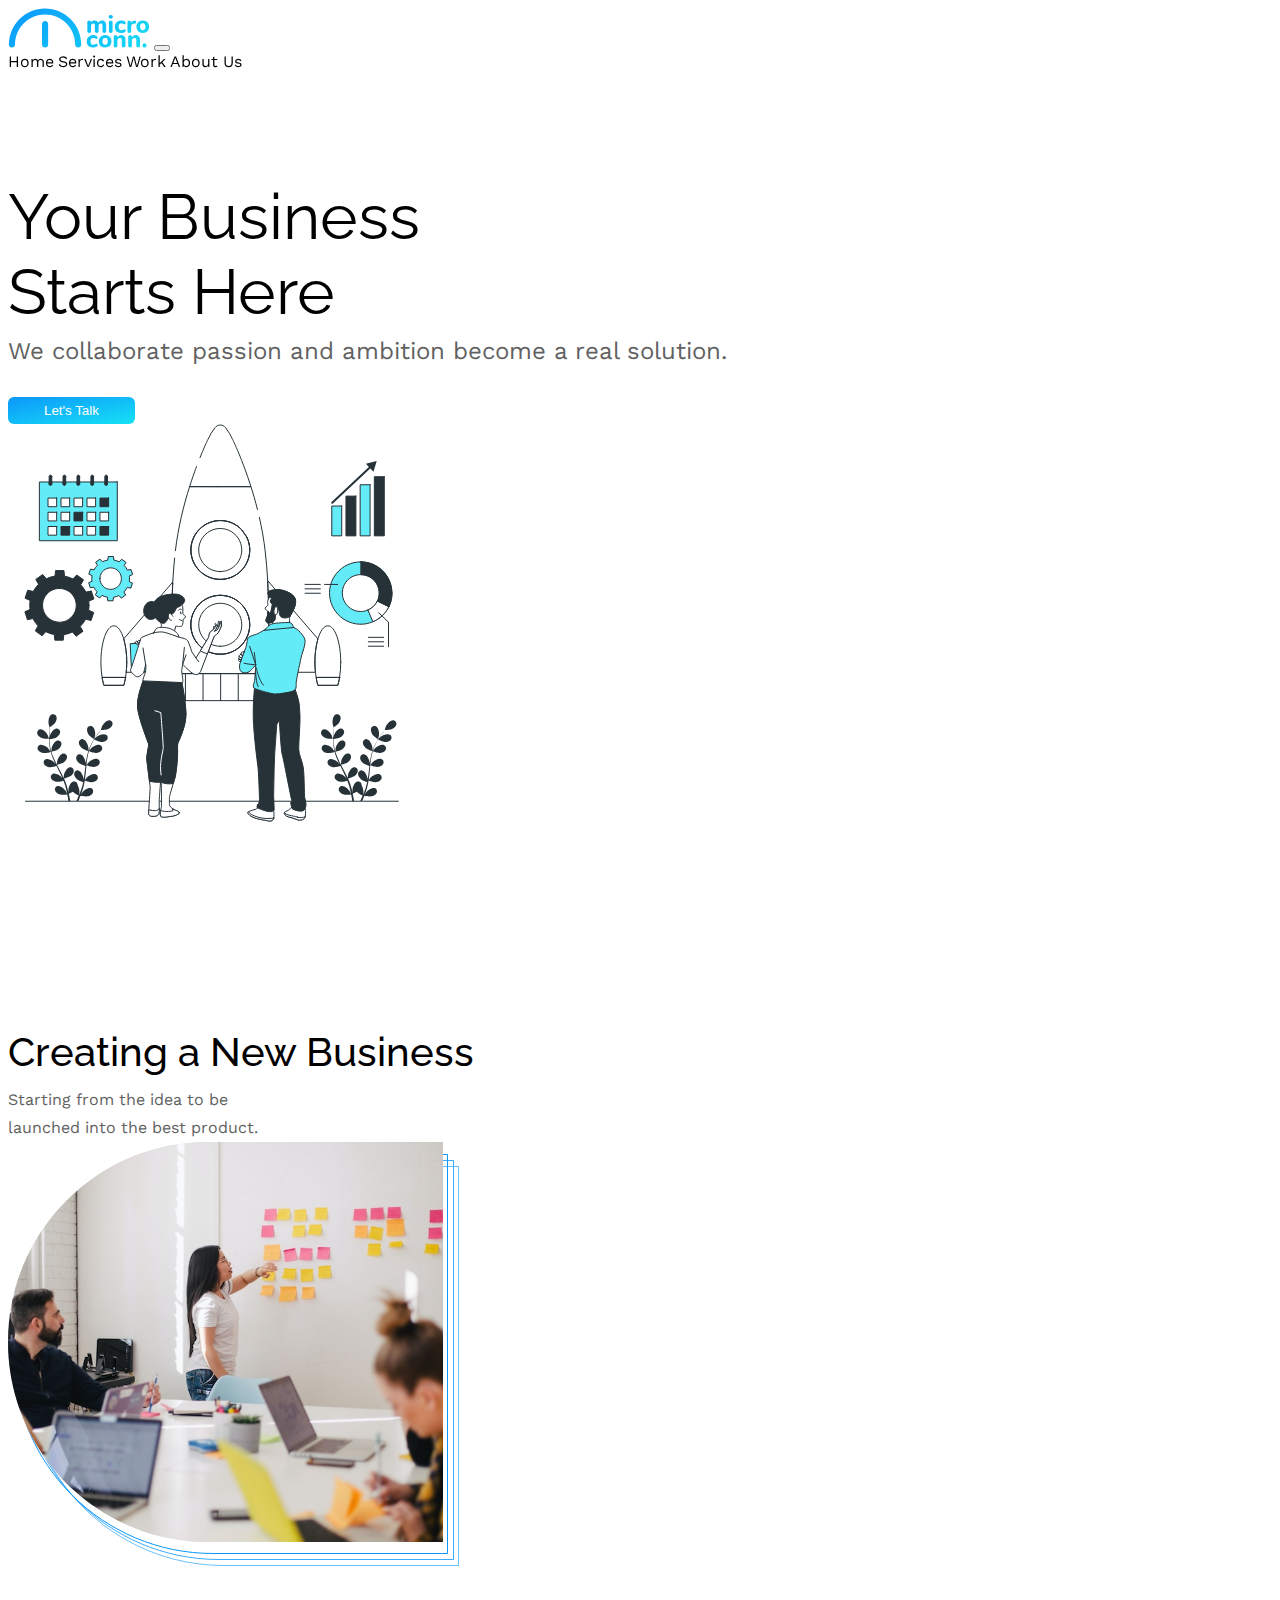
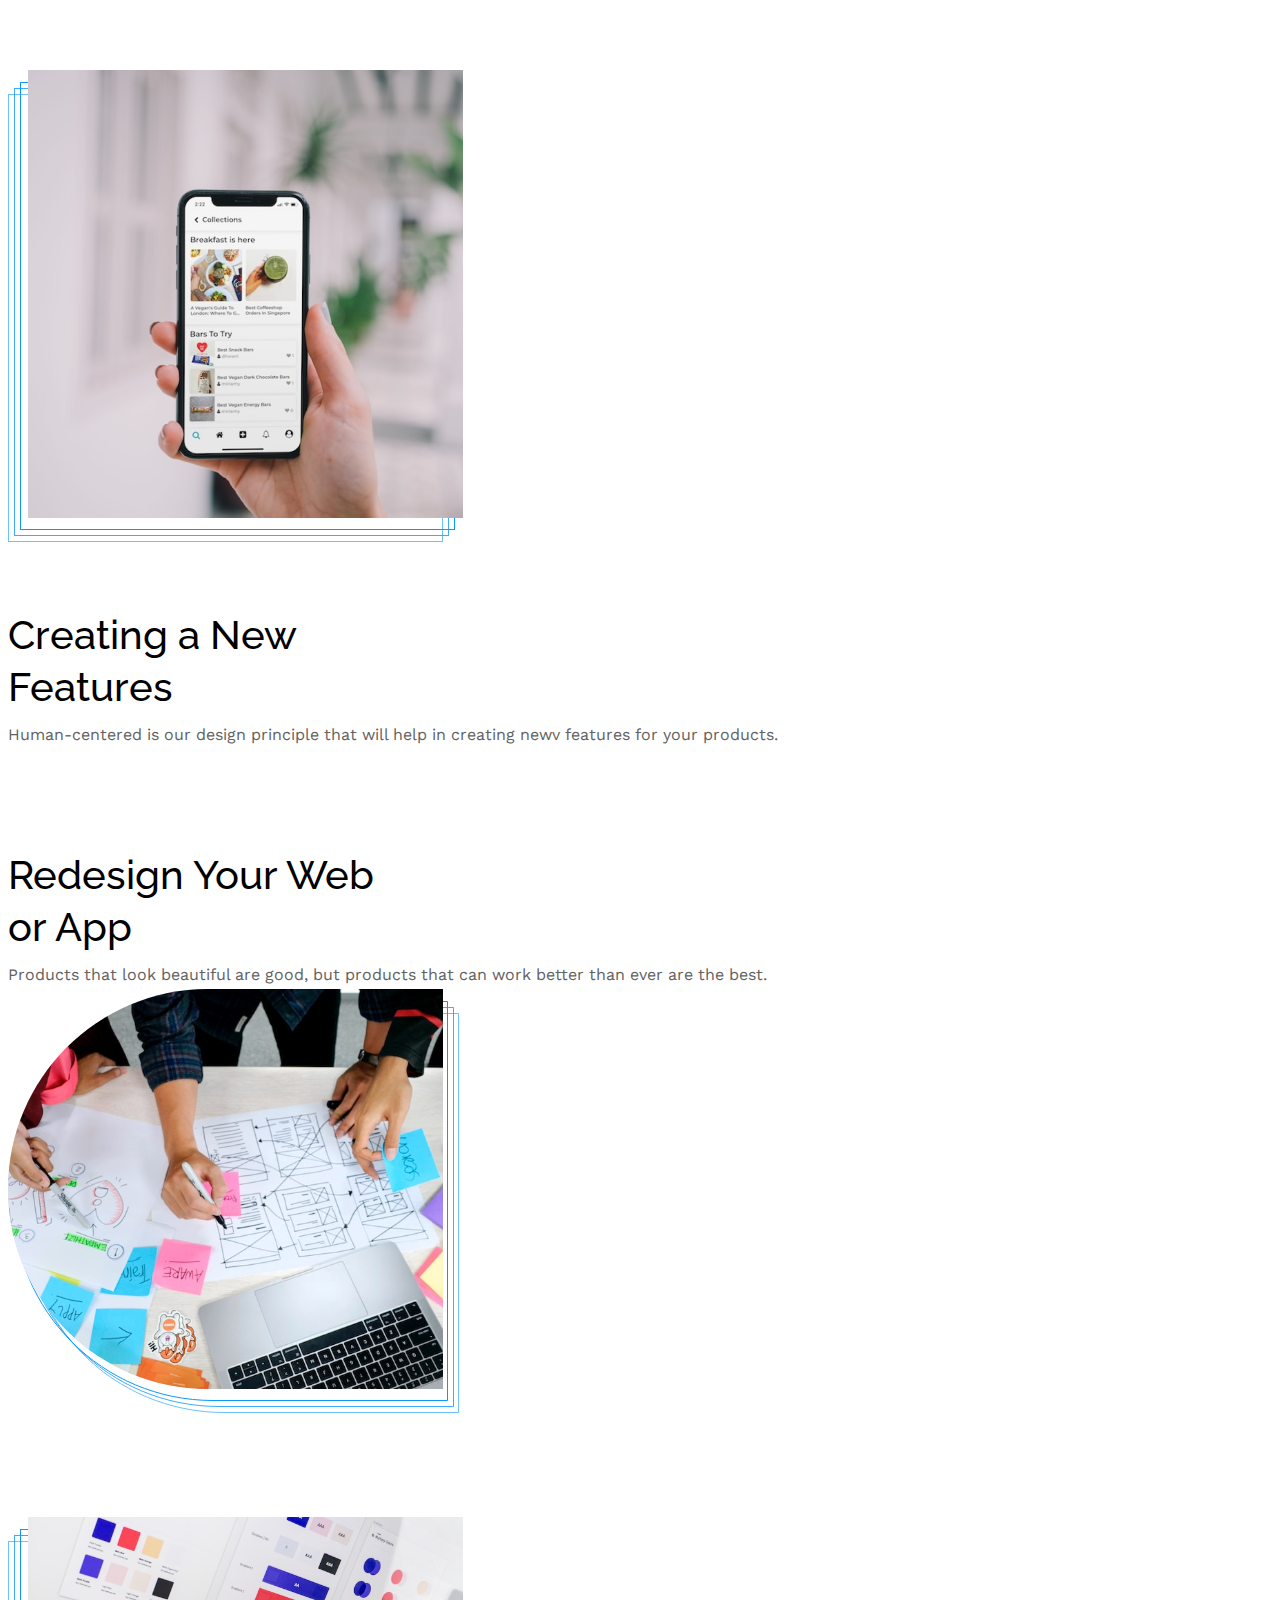
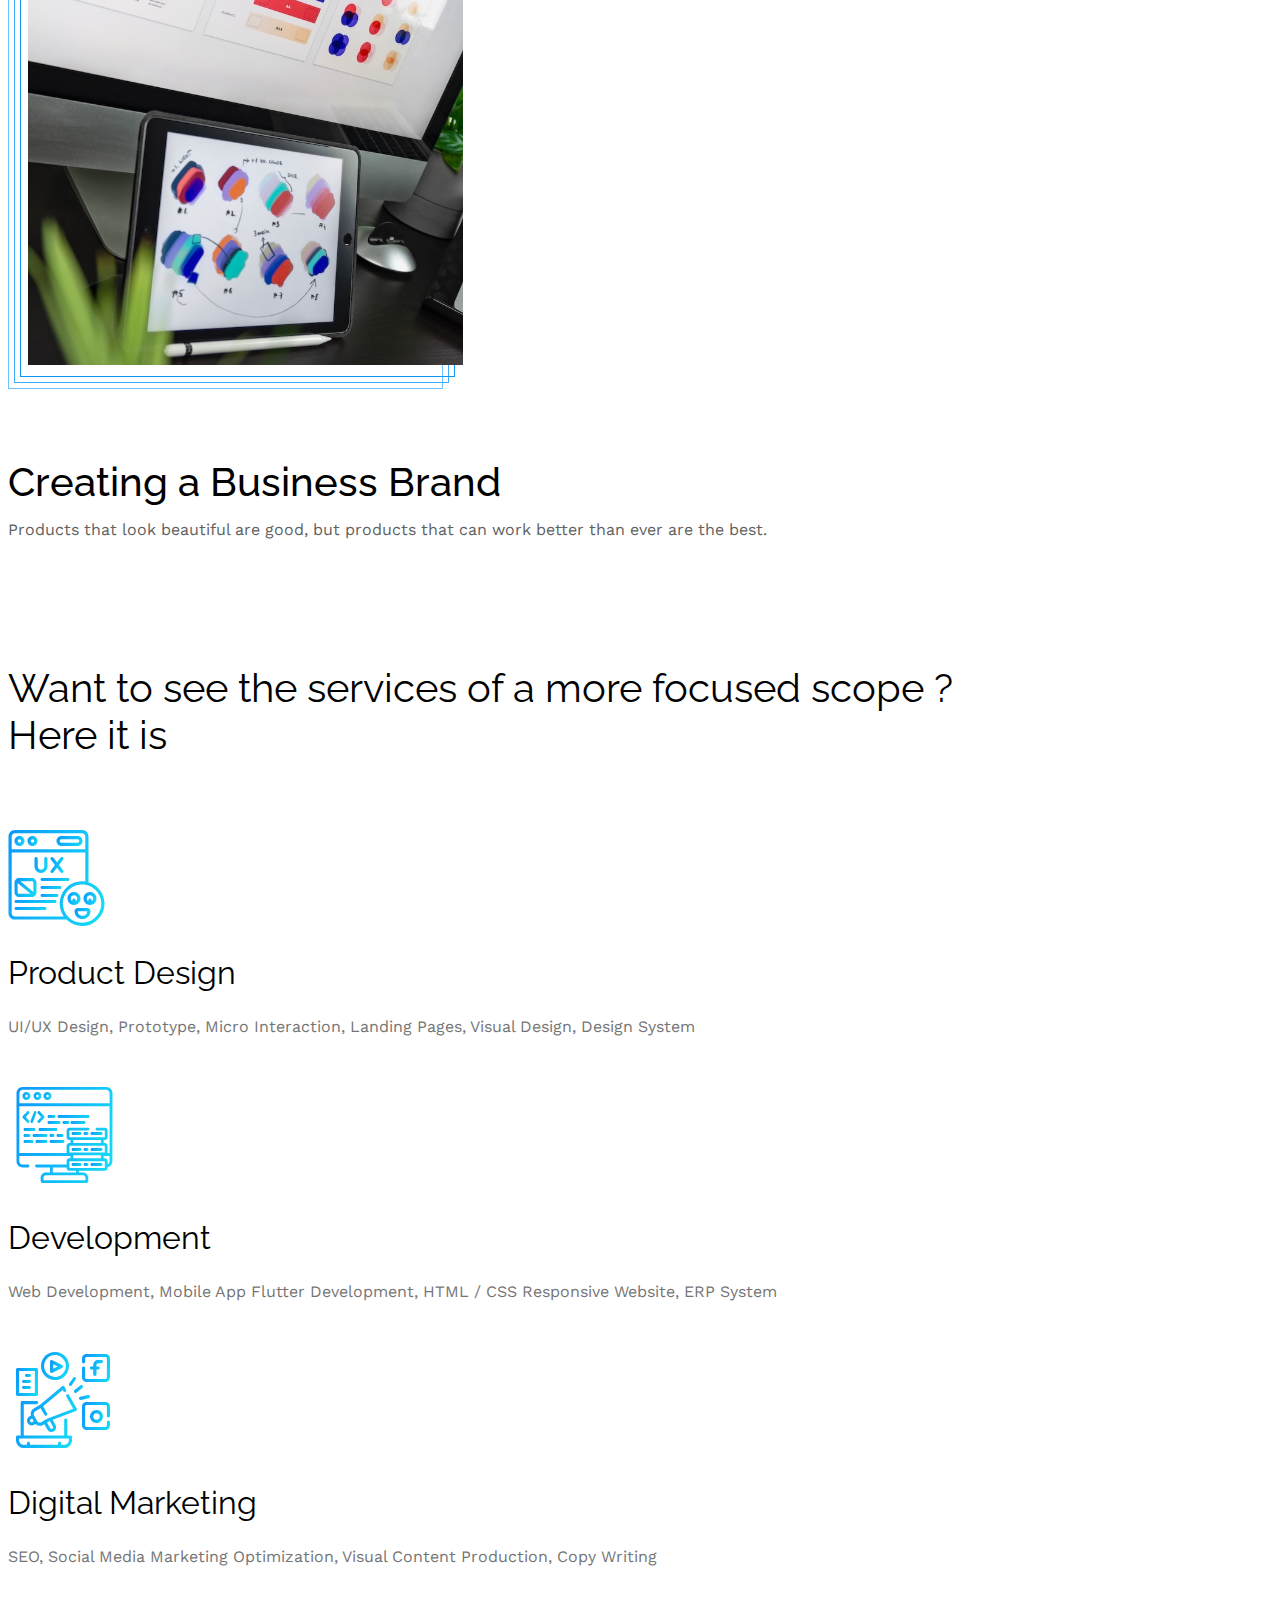
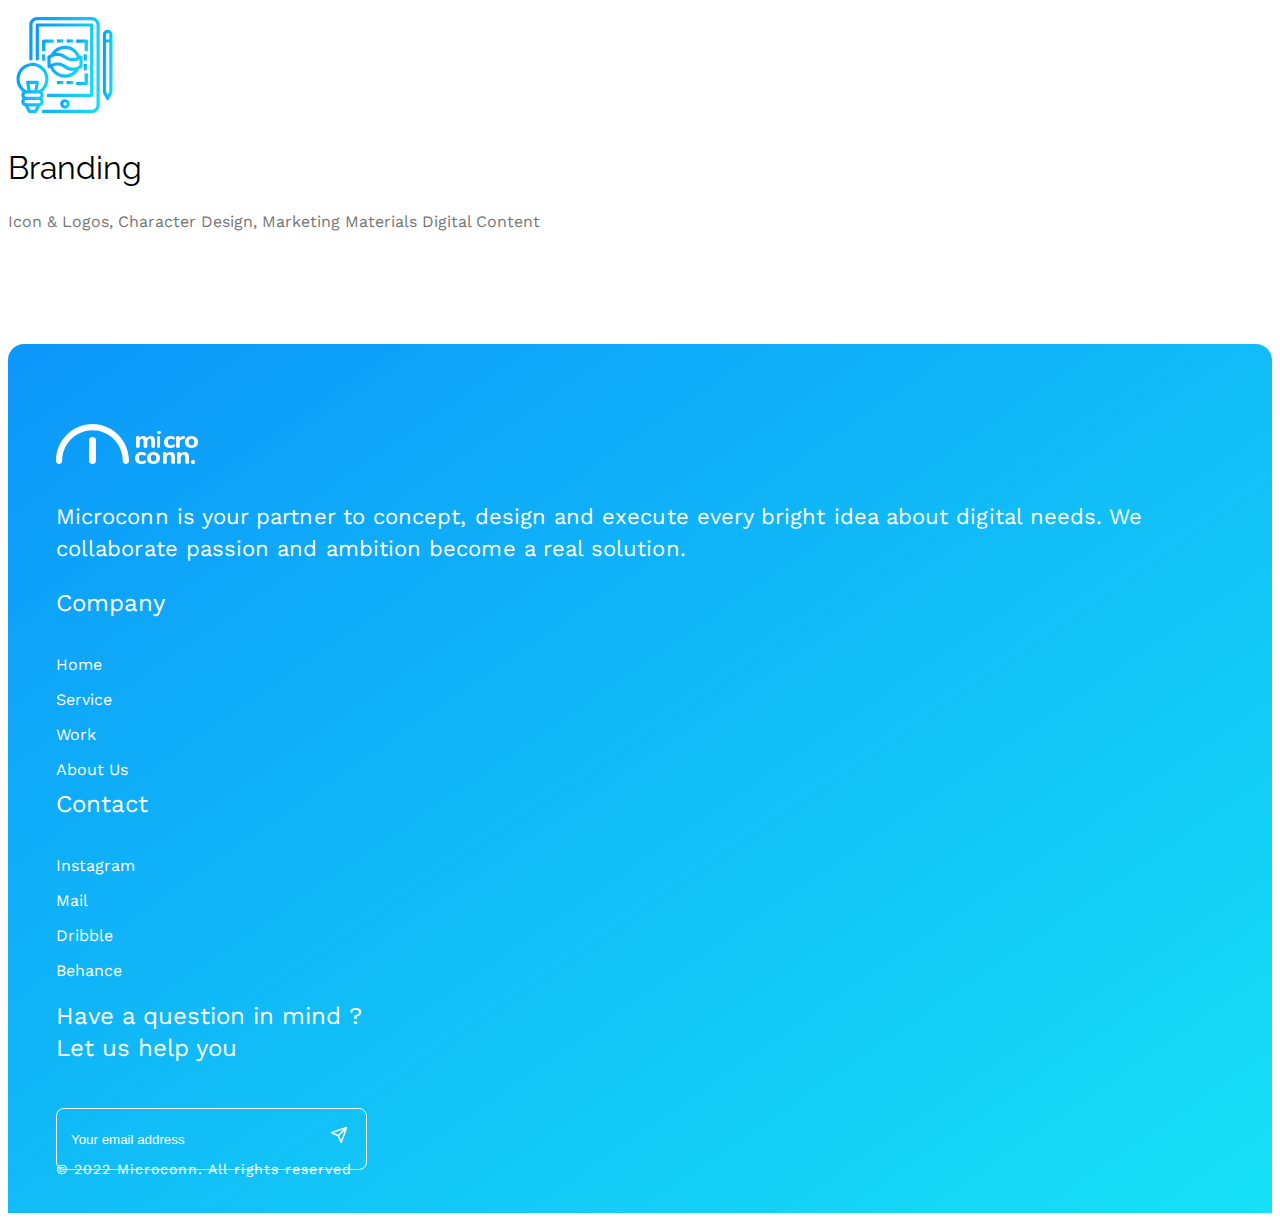
<file: service.html>
<!DOCTYPE html>
<html lang="en">
  <head>
    <meta charset="utf-8" />
    <meta name="viewport" content="width=device-width, initial-scale=1" />
    <title>Welcome To Microconn</title>

    <link
      href="https://cdn.jsdelivr.net/npm/bootstrap@5.2.0/dist/css/bootstrap.min.css"
      rel="stylesheet"
      integrity="sha384-gH2yIJqKdNHPEq0n4Mqa/HGKIhSkIHeL5AyhkYV8i59U5AR6csBvApHHNl/vI1Bx"
      crossorigin="anonymous"
    />
    <link rel="stylesheet" href="assets/css/style.css" type="text/css" />
    <link
      rel="stylesheet"
      href="https://cdnjs.cloudflare.com/ajax/libs/font-awesome/4.7.0/css/font-awesome.min.css"
    />
  </head>
  <body>
    <!-- In This Below Is Navbar Section Until The End Of Navbar Section -->
    <nav class="navbar navbar-expand-lg fixed-top" id="navbar">
      <div class="container mt-3">
        <img
          src="assets/icon/Union.svg"
          alt="Microconn"
          width="142px"
          height="40px"
          class="ms-3"
        />
        <button
          class="navbar-toggler"
          type="button"
          data-bs-toggle="collapse"
          data-bs-target="#navbarNavAltMarkup"
          aria-controls="navbarNavAltMarkup"
          aria-expanded="false"
          aria-label="Toggle navigation"
        >
          <span class="navbar-toggler-icon"></span>
        </button>
        <div class="collapse navbar-collapse" id="navbarNavAltMarkup">
          <div class="navbar-nav ms-auto">
            <a
              class="nav-link me-5"
              aria-current="page"
              href="http://localhost/microconn/"
              >Home</a
            >
            <a
              class="nav-link me-5"
              href="http://localhost/microconn/service.html"
              >Services</a
            >
            <a class="nav-link me-5" href="#">Work</a>
            <a class="nav-link" href="#">About Us</a>
          </div>
        </div>
      </div>
    </nav>

    <!-- The End Of Navbar Section -->

    <!-- Section Your Business Starts Here -->
    <section id="your-business-starts-here">
      <div class="container">
        <div class="row">
          <div class="col-lg-6 mt-lg-5">
            <div class="text-subtitle">Your Business</div>
            <div class="text-subtitle">Starts Here</div>
            <div class="text-title">
              We collaborate passion and ambition become a real solution.
            </div>
            <button
              class="btn btn-home col-12 col-lg-4"
              width="120px"
              height="32px"
            >
              Let's Talk
            </button>
          </div>

          <div class="col-lg-6 align-content-end text-lg-end">
            <img src="assets/img/your-business.svg" alt="" class="img-fluid" />
          </div>
        </div>
      </div>
    </section>

    <!-- Section Your Business Starts Here -->

    <!-- Creating A New Business Section -->
    <section id="creating-a-new-business">
      <div class="container mt-4 mt-lg-0">
        <div class="row d-lg-flex justify-content-center">
          <div class="col-lg-4 col-12 col-creating-a-new-business">
            <div class="title-creating-a-new-business">
              Creating a New Business
            </div>
            <div class="text-creating-a-new-business mt-4 mt-lg-0">
              Starting from the idea to be <br />launched into the best product.
            </div>
          </div>
          <div class="col-lg-4 col-12 text-end">
            <img
              src="assets/img/creating-a-new-business.svg"
              alt=""
              class="img-fluid mt-4 mt-lg-0"
            />
          </div>
        </div>
      </div>
    </section>
    <!-- End Of Creating A New Business Section -->

    <!-- Creating New Feature Section -->
    <section id="creating-new-feature">
      <div id="creating-new-feature">
        <div class="container">
          <div class="row d-lg-flex justify-content-center">
            <div class="col-lg-4">
              <img
                src="assets/img/create-new-features.png"
                alt=""
                class="img-fluid mt-5 mt-lg-0"
              />
            </div>
            <div class="col-lg-4 col-creating-a-new-business">
              <div class="title-creating-a-new-business text-end mt-4 mt-lg-0">
                Creating a New <br />
                Features
              </div>
              <div class="text-creating-a-new-business text-end mt-4 mt-lg-0">
                Human-centered is our design principle that will help in
                creating newv features for your products.
              </div>
            </div>
          </div>
        </div>
      </div>
    </section>
    <!-- End Of Creating New Feature Section -->

    <!-- Redesign Your Web or App -->
    <section id="redesign-your-web-or-app">
      <div class="container">
        <div class="row d-lg-flex justify-content-center">
          <div class="col-lg-4 col-creating-a-new-business">
            <div class="title-creating-a-new-business mt-4 mt-lg-0">
              Redesign Your Web <br />or App
            </div>
            <div class="text-creating-a-new-business mt-4 mt-lg-0">
              Products that look beautiful are good, but products that can work
              better than ever are the best.
            </div>
          </div>
          <div class="col-lg-4">
            <img
              src="assets/img/redesign-img.svg"
              alt=""
              class="img-fluid mt-4 mt-lg-0"
            />
          </div>
        </div>
      </div>
    </section>
    <!-- End Of Redesign Your Web or App -->

    <!-- Creating Business Brand -->
    <section id="creating-a-business-brand">
      <div class="container">
        <div class="row d-lg-flex justify-content-center">
          <div class="col-lg-4">
            <img
              src="assets/img/creating-business-brand.svg"
              alt=""
              class="img-fluid mt-4 mt-lg-0"
            />
          </div>
          <div class="col-lg-4 col-creating-a-new-business">
            <div class="title-creating-a-new-business text-end mt-4 mt-lg-0">
              Creating a Business Brand
            </div>
            <div class="text-creating-a-new-business text-end mt-4 mt-lg-0">
              Products that look beautiful are good, but products that can work
              better than ever are the best.
            </div>
          </div>
        </div>
      </div>
    </section>
    <!-- End Of Creating Business Brand -->

    <!-- Want to see the services of a more focused scope ? Here it is -->
    <section id="what-see">
      <div class="container">
        <div class="row">
          <div class="col title-section text-center">
            Want to see the services of a more focused scope ? <br />
            Here it is
          </div>
        </div>
        <div class="row text-center what-we-do">
          <div class="col-12 col-lg-3">
            <img src="assets/img/Product-Design.svg" alt="" class="mt-3" />
            <div class="body-card">
              <div class="title-card">Product Design</div>
              <div class="text-card">
                UI/UX Design, Prototype, Micro Interaction, Landing Pages,
                Visual Design, Design System
              </div>
            </div>
          </div>

          <div class="col-12 col-lg-3">
            <img src="assets/img/Development.svg" alt="" />
            <div class="body-card">
              <div class="title-card">Development</div>
              <div class="text-card">
                Web Development, Mobile App Flutter Development, HTML / CSS
                Responsive Website, ERP System
              </div>
            </div>
          </div>
          <div class="col-12 col-lg-3">
            <img src="assets/img/Digital-Marketing.svg" alt="" />
            <div class="body-card">
              <div class="title-card">Digital Marketing</div>
              <div class="text-card">
                SEO, Social Media Marketing Optimization, Visual Content
                Production, Copy Writing
              </div>
            </div>
          </div>
          <div class="col-12 col-lg-3">
            <img src="assets/img/Branding.svg" alt="" />
            <div class="body-card">
              <div class="title-card">Branding</div>
              <div class="text-card">
                Icon & Logos, Character Design, Marketing Materials Digital
                Content
              </div>
            </div>
          </div>
        </div>
      </div>
    </section>
    <!-- End Of Want to see the services of a more focused scope ? Here it is -->

    <!-- Footer Section -->
    <section id="footer">
      <div class="row">
        <div class="col-lg-4">
          <div class="row">
            <div class="col">
              <img
                src="assets/icon/Logo Microconn.svg"
                alt=""
                width="142px"
                height="40px"
              />
            </div>
          </div>
          <div class="row">
            <div class="col-lg-12">
              <p class="text-footer">
                Microconn is your partner to concept, design and execute every
                bright idea about digital needs. We collaborate passion and
                ambition become a real solution.
              </p>
            </div>
          </div>
        </div>
        <div class="col-lg-4 mid-footer col-sm-pull-4">
          <div class="row">
            <div class="col-lg-6 col-6">
              <div class="title-footer text-left ms-lg-4">Company</div>
              <div class="sub-title-footer ms-lg-4">
                <a href=""><p class="text-left">Home</p></a>
                <a href=""><p class="text-left">Service</p></a>
                <a href=""><p class="text-left">Work</p></a>
                <a href=""><p class="text-left">About Us</p></a>
              </div>
            </div>
            <div class="col-lg-6 col-6">
              <div class="title-footer text-left ms-lg-4">Contact</div>
              <div class="sub-title-footer ms-lg-4">
                <a href=""><p class="text-left">Instagram</p></a>
                <a href=""><p class="text-left">Mail</p></a>
                <a href=""><p class="text-left">Dribble</p></a>
                <a href=""><p class="text-left">Behance</p></a>
              </div>
            </div>
          </div>
        </div>
        <div class="col-lg-4">
          <div class="row">
            <div class="col">
              <div class="title-footer text-left right-side">
                Have a question in mind ? Let us help you
              </div>
            </div>
          </div>
          <div class="row d-flex">
            <div class="col">
              <div class="input-field">
                <form action="">
                  <input
                    type="text"
                    placeholder="Your email address"
                    autocomplete="off"
                  />
                  <button type="submit" class="button-footer">
                    <img src="assets/icon/send.svg" alt="" />
                  </button>
                </form>
              </div>
            </div>
          </div>
        </div>
      </div>
      <div class="row mt-5">
        <div class="col">
          <div class="line-break"></div>
        </div>
      </div>
      <div class="row copy-right">
        <div class="col">
          <p class="text-copyright">© 2022 Microconn. All rights reserved</p>
        </div>
      </div>
    </section>
    <!-- End Of Footer Section -->

    <script
      src="https://cdn.jsdelivr.net/npm/bootstrap@5.2.0/dist/js/bootstrap.bundle.min.js"
      integrity="sha384-A3rJD856KowSb7dwlZdYEkO39Gagi7vIsF0jrRAoQmDKKtQBHUuLZ9AsSv4jD4Xa"
      crossorigin="anonymous"
    ></script>
    <script src="assets/js/script.js"></script>
  </body>
</html>
</file>
<file: assets/css/style.css>
/* My Fonts */
@import url("https://fonts.googleapis.com/css2?family=Work+Sans&display=swap");
@import url("https://fonts.googleapis.com/css2?family=Raleway:wght@500&display=swap");
@import url("https://fonts.googleapis.com/css2?family=Work+Sans&display=swap");

/* Section All */

/* End Of Navbar CSS */

.nav-link {
  font-family: "Work Sans", sans-serif;
  color: black !important;
  font-size: 16px;
}

.navbar {
  background-color: transparent;
  backdrop-filter: blur(50px);
}

.nav-link:active {
  color: #0c97fa !important;
}

/* End Of Navbar CSS */

/* Home Section */

.title h5 {
  font-family: "Work Sans", sans-serif;
  font-size: 24px;
  margin-top: 8px;
  line-height: 32px;
  letter-spacing: 0.3%;
}

.title {
  margin-top: 88px;
  margin-bottom: 88px;
}

.title-home {
  font-family: "Raleway", sans-serif;
  font-size: 52px;
  line-height: 72px;
}

.btn-home {
  border-radius: 6px;
  padding-top: 6px;
  padding-left: 36px;
  padding-right: 36px;
  padding-bottom: 6px;
  background-image: linear-gradient(to bottom right, #0c97fa, #16e1f5);
  color: white;
  border: none;
  margin-top: 32px;
}

/* End Of Home Section */

/* What We Do Section */
.what-we-do {
  margin-top: 12px;
}

#wedo {
  margin-top: 120px;
}

.title-section {
  color: black;
  font-family: "Raleway", sans-serif;
  font-size: 40px;
}

.title-card {
  font-family: "Raleway", sans-serif;
  font-size: 32px;
  margin-top: 24px;
  margin-bottom: 24px;
}

.text-card {
  font-family: "Work Sans";
  font-style: normal;
  font-weight: 400;
  font-size: 16px;
  line-height: 24px;
  color: #757575;
  margin-top: 16px;
  margin-bottom: 40px;
}

.title-section {
  margin-bottom: 24px;
}

/* End Of What We Do Section */

/* Our Last Work Section */

.card {
  height: 620px;
  margin-bottom: 20px;
}

.icon-link {
  margin-left: 16px;
  width: 40px;
}

.text-last-work-card {
  height: 96px;
  width: 280px;
  overflow: hidden;
  text-overflow: ellipsis;
}

.card-last-work img {
  width: auto;
  height: auto;
}

.card-img-top {
  border-radius: 16px;
}

.card-title {
  font-family: "Raleway", sans-serif;
  font-size: 32px;
  margin-top: 24px;
  font-weight: 500px;
  margin-bottom: 8px;
  color: black;
}

a {
  color: #0c97fa;
  text-decoration: none;
}

.card-text {
  font-family: "Work Sans", sans-serif;
  font-size: 24px;
  font-weight: 400;
  line-height: 32px;
  letter-spacing: 0.003em;
  text-align: left;
  color: #616161;
}

.title-last-work {
  color: black;
  font-family: "Raleway", sans-serif;
  font-size: 40px;
}

.card-last-work {
  border-radius: 20px !important;
  padding-left: 16px;
  padding-top: 16px;
  padding-right: 16px;
  padding-bottom: 10px;
  filter: drop-shadow(0px 2px 8px rgba(0, 0, 0, 0.12));
  border: none;
}

#our-last-work {
  margin-top: 10px;
}

/* End Of Our Last Work Section */

/* Your Business Starts Here Section */
#your-business-starts-here {
  margin-top: 108px;
}

#your-business-starts-here img {
  margin-top: 40px;
}

#your-business-starts-here .text-subtitle {
  color: black;
  font-family: "Raleway", sans-serif;
  font-size: 64px;
}

#your-business-starts-here .text-title {
  color: #616161;
  font-family: "Work Sans", sans-serif;
  font-size: 24px;
  margin-top: 8px;
}

/* End  Of Your Business Starts Here Section */

/* Creating A New Feature Section */
#creating-new-feature {
  margin-top: 60px;
}

/* End Of Creating A New Feature Section */

/*  */

/* Section Creating A New Business  */
#creating-a-new-business {
  margin-top: 96px;
}

/*  End Of Section Creating A New Business  */

/* Re-design Your Web Or App Section */
#redesign-your-web-or-app .container {
  margin-top: 60px;
}

/* End Of  Re-design Your Web Or App Section */
.title-creating-a-new-business {
  font-family: "Raleway", sans-serif;
  font-weight: 500;
  font-size: 40px;
  line-height: 52px;
}

.text-creating-a-new-business {
  font-family: "Work Sans", sans-serif;
  font-weight: 400;
  line-height: 28px;
  color: #616161;
}

/* Creating A Business Brand Section */
#creating-a-business-brand {
  margin-top: 60px;
}

/* End Of Creating A Business Brand Section */
/* What See Section */
#what-see {
  margin-top: 80px;
}

/* End Of What See Section */

/* Fully Dedicated To */
#fully-dedicated-to {
  margin-top: 100px;
}
.subtitle-fully-dedicated-to {
  margin-top: 8px;
}
#fully-dedicated-to img {
  margin-top: 32px;
}
.title-fully-dedicated-to {
  font-family: "Raleway", sans-serif;
  font: 500;
  font-size: 64px;
  line-height: 84px;
  letter-spacing: -0.5%;
}

.subtitle-fully-dedicated-to {
  font-family: "Work Sans", sans-serif;
  font-weight: 400;
  font-size: 24px;
  line-height: 32px;
  letter-spacing: 0.3%;
  color: #616161;
}

/* End Of  Fully Dedicated To */

/* We Are Microconn Section */
#we-are-microconn {
  margin-top: 108px;
}
.title-we-are-microconn {
  font-family: "Raleway", sans-serif;
  font-size: 64px;
  line-height: 84px;
}
.subtitle-we-are-microconn {
  font-family: "Work Sans", sans-serif;
  font-weight: 400;
  font-size: 24px;
  line-height: 32px;
  color: #616161;
}
/* End Of We Are Microconn Section */

/* Footer */
#footer {
  width: auto;
  margin-top: 110px;
  padding-top: 20px;
  padding-bottom: 20px;
  padding-left: 20px;
  padding-right: 20px;
  height: auto;
  background-image: linear-gradient(to bottom right, #0c97fa, #16e1f5);
  border-radius: 16px 16px 0px 0px;
}

#footer img {
  margin-bottom: 1px;
}

.text-footer {
  font-family: "Work Sans", sans-serif;
  font-size: 24px;
  font-weight: 400;
  line-height: 32px;
  text-align: left;
  color: #ffffff;
  margin-top: 16px;
}

.title-footer {
  font-family: "Work Sans", sans-serif;
  font-weight: 400;
  font-size: 24px;
  line-height: 32px;
  letter-spacing: 0.3%;
  color: white;
}

#footer a {
  font-family: "Work Sans", sans-serif;
  font-size: 16px;
  color: white;
}

.sub-title-footer {
  margin-top: 36px;
}

#footer .text-left {
  margin-bottom: 9px;
}

.right-side {
  width: 309px;
  height: 64px;
  margin-top: 20px;
}

.mid-footer {
  margin-top: 16px;
}

form {
  margin-top: 16px;
  display: flex;
  flex-direction: row;
  border: 1.5px solid #ffffff;
  padding: 2px;
  border-radius: 8px;
  height: auto;
  width: 285px;
  padding-top: 10px;
  padding-bottom: 10px;
  padding-left: 12px;
  padding-right: 12px;
}

::placeholder {
  /* Chrome, Firefox, Opera, Safari 10.1+ */
  color: white;
  opacity: 1;
  /* Firefox */
}

:-ms-input-placeholder {
  /* Internet Explorer 10-11 */
  color: white;
}

::-ms-input-placeholder {
  /* Microsoft Edge */
  color: white;
}

.button-footer {
  background-color: transparent;
  border: none;
  margin-top: -5px;
}

input {
  flex-grow: 2;
  border: none;
  background-color: transparent;
  height: auto;
}

input[type="text"] {
  color: white;
}

input:focus {
  outline: none;
}

.text-copyright {
  font-family: "Work Sans", sans-serif;
  font-size: 14px;
  color: #ffffff;
  line-height: 20px;
  letter-spacing: 1px;
  font-weight: 400;
}

.line-break {
  width: auto;
  height: 1px;
  background-color: #ffffff;
}

/* Desktop Version */
@media only screen and (min-width: 992px) {
  /* Navbar Section */

  /* End Of Navbar Section */
  /* Section Home Desktop */
  #home h1 {
    font-family: "Raleway", sans-serif;
    font-size: 64px;
  }

  #home h5 {
    font-family: "Work Sans", sans-serif;
    font-size: 24px;
    margin-top: 8px;
  }

  #home {
    margin-top: 100px;
  }

  /* End Of Section Home Desktop */

  /* What We Do Section */
  .what-we-do {
    margin-top: 72px;
  }

  .title-section {
    margin-bottom: 40px;
  }

  #wedo {
    margin-top: 100px;
  }

  .body-card {
    margin-top: 24px;
  }

  .title-card {
    font-family: "Raleway", sans-serif;
    font-size: 32px;
    margin-top: 14px;
  }

  /* End Of What We Do Section */

  /* Our Last Work */
  #our-last-work {
    margin-top: 124px;
  }

  .card {
    height: 830px;
  }

  .text-last-work-card {
    height: 160px;
    width: 403px;
  }

  .card-title {
    font-family: "Raleway", sans-serif;
    font-size: 32px;
    margin-top: 24px;
    font-weight: 500px;
    margin-top: 20px;
  }

  .card-text {
    font-family: "Work Sans", sans-serif;
    font-size: 24px;
    font-weight: 400;
    line-height: 32px;
    letter-spacing: 0.003em;
    text-align: left;
    color: #616161;
  }

  .title-last-work {
    color: black;
    font-family: "Raleway", sans-serif;
    font-size: 40px;
  }

  .card-last-work {
    border-radius: 20px !important;
    padding: 20px;
    filter: drop-shadow(0px 2px 8px rgba(0, 0, 0, 0.12));
    border: none;
  }

  /* End Of Our Last Work */

  /* Your Business Starts Here */
  #your-business-starts-here img {
    margin-top: 0px;
  }

  /* End Of Your Business Starts Here */

  /* Creating A New Business */
  .col-creating-a-new-business {
    margin-top: 5%;
  }

  #creating-a-new-business {
    margin-top: 200px;
  }

  /* End Of Creating A New Business */

  /* Creating New Feature Section */
  #creating-new-feature {
    margin-top: 100px;
  }

  .title-creating-a-new-business {
    margin-bottom: 8px;
  }

  /* End Of Creating New Feature Section */

  /* Redesign Your Web Or App */
  #redesign-your-web-or-app {
    margin-top: 100px;
  }

  /* End Of Redesign Your Web Or App */
  /* Creating A Business Brand */
  #creating-a-business-brand {
    margin-top: 100px;
  }

  /* What See Section */
  #what-see {
    margin-top: 120px;
  }

  /* End Of What See Section */

  /* Fully Dedicated To */
  #fully-dedicated-to {
    margin-top: 108px;
  }

  /* End Of Fully Dedicated To */


  /* We Are Microconn (About Us)*/
  #we-are-microconn {
    margin-top: 188px;
  }

  .title-we-are-microconn {
    font-size: 64px;
    font-weight: 500px;
    line-height: 84px;
  }

  .subtitle-we-are-microconn {
    width: 548px;
    height: 160px;

    /* Subtitle 1 / Regular */
    font-style: normal;
    font-weight: 400;
    font-size: 24px;
    line-height: 32px;
    /* or 133% */

    display: flex;
    align-items: center;
    letter-spacing: 0.003em;

    /* Neutral/80 */
    color: #616161;

    /* Inside auto layout */
    flex: none;
    order: 1;
    align-self: stretch;
    flex-grow: 0;
  }

  .btn-lets-talk {
    width: 207px;
    height: 40px;

    /* Gradient color / Dodger Flourescent */
    background: linear-gradient(106.86deg, #0C97FA 0%, #16E1F5 104.94%);
    /* Shadow 1 */

    box-shadow: 0px 1px 2px rgba(0, 0, 0, 0.12);
    border-radius: 6px;

    /* Inside auto layout */
    flex: none;
    order: 0;
    flex-grow: 0;
    color: white;
  }

  /* End Of We Are Microconn (About Us)*/


  /* Our Clients (About Us ) */
  #our-clients {
    margin-top: 130px;
  }

  .title-our-clients {
    font-weight: 500px;
    font-size: 40px;
    line-height: 52px;
  }

  .image-our-clients {
    margin-top: 80px;
  }

  /* End Of Our Clients (About Us ) */


  /* Meet Our Team (About Us) */
  #meet-our-team {
    margin-top: 120px;
  }

  .sub-image {
    margin-top: 40px; 
  }

  .title-meet-our-team {
    font-size: 40px;
    font-weight: 500px;
    line-height: 52px;
  }

  .team-name {
    margin-top: 16px;
    font-weight: 500px;
    font-size: 32px;
    line-height: 44px;
    letter-spacing: 0.0025em;
  }

  .team-position {
    font-weight: 400;
    font-size: 24px;
    line-height: 32px;
    letter-spacing: 0.003em;
    color: #616161;
  }

  /* End Of Our Team (About Us) */
  /* We Are Microconn */
  .col-we-are-microconn {
    padding-top: 5%;
  }
  /* End Of We Are Microconn */

  /* Footer */
  #footer {
    width: auto;
    margin-top: 110px;
    padding-top: 80px;
    /* padding-bottom: 80px; */
    padding-left: 48px;
    padding-right: 48px;
    height: auto;
    background-image: linear-gradient(to bottom right, #0c97fa, #16e1f5);
    border-radius: 16px 16px 0px 0px;
  }

  .text-footer {
    font-family: "Work Sans", sans-serif;
    font-size: 22px;
    font-weight: 400;
    line-height: 32px;
    letter-spacing: 0.003em;
    text-align: left;
    color: #ffffff;
    margin-top: 32px;
  }

  form {
    margin-top: 44px;
    display: flex;
    flex-direction: row;
    border: 1.5px solid #ffffff;
    padding: 2px;
    border-radius: 8px;
    height: 40px;
    width: 285px;
    padding-top: 10px;
    padding-bottom: 10px;
    padding-left: 12px;
    padding-right: 12px;
  }

  ::placeholder {
    /* Chrome, Firefox, Opera, Safari 10.1+ */
    color: white;
    opacity: 1;
    /* Firefox */
  }

  :-ms-input-placeholder {
    /* Internet Explorer 10-11 */
    color: white;
  }

  ::-ms-input-placeholder {
    /* Microsoft Edge */
    color: white;
  }

  .button-footer {
    background-color: transparent;
    border: none;
    margin-top: -5px;
  }

  input {
    flex-grow: 2;
    border: none;
    background-color: transparent;
  }

  input[type="text"] {
    color: white;
  }

  input:focus {
    outline: none;
  }

  .line-break {
    width: auto;
    height: 1px;
    background-color: #ffffff;
    display: none;
  }

  .copy-right {
    margin-top: -25px;
  }

  /* .line-break-footer {
    margin-top: 20px;
  } */

  /* End Of Footer */
}

/* Large Dekstop View */

@media only screen and (min-width: 1200px) {

  /* Our Last Work */
  .card {
    height: auto;
  }

  /* End Of Our Last Work */

  /* Footer */
  .line-break {
    width: auto;
    height: 1px;
    background-color: #ffffff;
    display: none;
  }

  /* .line-break-footer {
    margin-top: 20px;
  } */
  #footer {
    width: auto;
    margin-top: 110px;
    padding-top: 80px;
    padding-left: 48px;
    padding-right: 48px;
    height: auto;
    background-image: linear-gradient(to bottom right, #0c97fa, #16e1f5);
    border-radius: 16px 16px 0px 0px;
  }

  /* End Of Footer */
}
</file>
